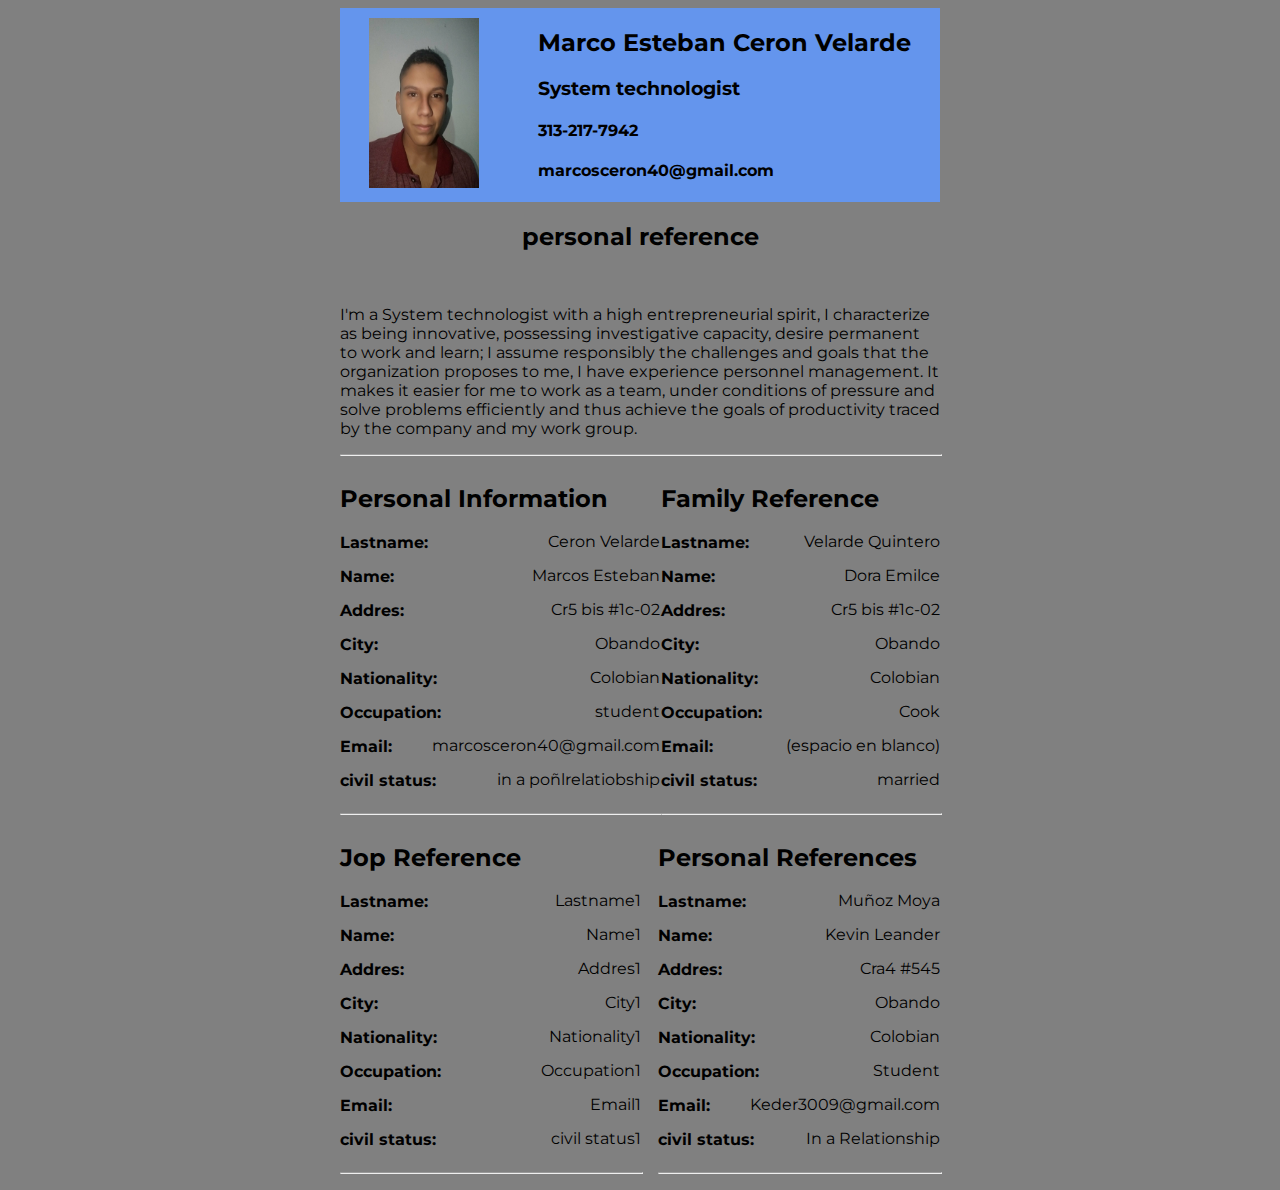
<file: analisis/CV/public_html/index.html>
<!DOCTYPE html>
<html>
    <head>
        <link href="https://fonts.googleapis.com/css?family=Montserrat" rel="stylesheet">
        <link href="CSS/CV.css" rel="stylesheet" type="text/css"/>
        <title>CV</title>
        <meta charset="UTF-8">
        <meta name="viewport" content="width=device-width, initial-scale=1.0">
    </head>
    <body>
        <header>
            <div class="logo">
                <div>
                    <img src="img/img.jpg" alt=""/>
                </div>
                <div>
                    <h2>Marco Esteban Ceron Velarde</h2>
                    <h3>System technologist</h3>
                    <h4>313-217-7942</h4>
                    <h4>marcosceron40@gmail.com</h4>
                </div>

            </div>

        </header>
        <div class="container3">
            <div class="personal_reference">
                <h2>personal reference</h2>
                <br>
                <p>
                    I'm a System technologist with a high entrepreneurial spirit,
                    I characterize as being innovative, possessing investigative capacity, desire
                    permanent to work and learn; I assume responsibly the
                    challenges and goals that the organization proposes to me, I have experience
                    personnel management.
                    It makes it easier for me to work as a team, under conditions of pressure and
                    solve problems efficiently and thus achieve the goals of
                    productivity traced by the company and my work group.
                </p>
            </div>
            <hr/>
        </div>
        <div>
            <div class="container">
                <div>
                    <h2>Personal Information</h2>
                    <div class="box">
                        <strong>Lastname:</strong><br>
                        <p>Ceron Velarde</p>
                    </div>
                    <div class="box">
                        <strong>Name:</strong><br>
                        <p>Marcos Esteban</p>
                    </div>
                    <div class="box">
                        <strong>Addres:</strong><br>
                        <p>Cr5 bis #1c-02</p>
                    </div>
                    <div class="box">
                        <strong>City:</strong><br>
                        <p>Obando</p>
                    </div>
                    <div class="box">
                        <strong>Nationality:</strong><br>
                        <p>Colobian</p>
                    </div>
                    <div class="box">
                        <strong>Occupation:</strong><br>
                        <p>student</p>
                    </div>
                    <div class="box">
                        <strong>Email:</strong><br>
                        <p>marcosceron40@gmail.com</p>
                    </div>
                    <div class="box">
                        <strong>civil status:</strong><br>
                        <p>in a poñlrelatiobship</p>
                    </div>
                    <hr/>
                </div>
                <div class="">
                    <h2>Family Reference</h2>
                    <div class="box1">
                        <strong>Lastname:</strong><br>
                        <p>Velarde Quintero</p>
                    </div>
                    <div class="box1">
                        <strong>Name:</strong><br>
                        <p>Dora Emilce</p>
                    </div>
                    <div class="box1">
                        <strong>Addres:</strong><br>
                        <p>Cr5 bis #1c-02</p>
                    </div>
                    <div class="box1">
                        <strong>City:</strong><br>
                        <p>Obando</p>
                    </div>
                    <div class="box1">
                        <strong>Nationality:</strong><br>
                        <p>Colobian</p>
                    </div>
                    <div class="box1">
                        <strong>Occupation:</strong><br>
                        <p>Cook</p>
                    </div>
                    <div class="box1">
                        <strong>Email:</strong><br>
                        <p>(espacio en blanco)</p>
                    </div>
                    <div class="box1">
                        <strong>civil status:</strong><br>
                        <p>married</p>
                    </div>
                    <hr/>
                </div>
            </div>
            <div class="container2">
                <div>
                    <h2>Jop Reference</h2>
                    <div class="box2">
                        <strong>Lastname:</strong><br>
                        <p>Lastname1</p>
                    </div>
                    <div class="box2">
                        <strong>Name:</strong><br>
                        <p>Name1</p>
                    </div>
                    <div class="box2">
                        <strong>Addres:</strong><br>
                        <p>Addres1</p>
                    </div>
                    <div class="box2">
                        <strong>City:</strong><br>
                        <p>City1</p>
                    </div>
                    <div class="box2">
                        <strong>Nationality:</strong><br>
                        <p>Nationality1</p>
                    </div>
                    <div class="box2">
                        <strong>Occupation:</strong><br>
                        <p>Occupation1</p>
                    </div>
                    <div class="box2">
                        <strong>Email:</strong><br>
                        <p>Email1</p>
                    </div>
                    <div class="box2">
                        <strong>civil status:</strong><br>
                        <p>civil status1</p>
                    </div>
                    <hr/>
                </div>
                <div class="">
                    <h2>Personal References</h2>
                    <div class="box">
                        <strong>Lastname:</strong><br>
                        <p>Muñoz Moya</p>
                    </div>
                    <div class="box">
                        <strong>Name:</strong><br>
                        <p>Kevin Leander</p>
                    </div>
                    <div class="box">
                        <strong>Addres:</strong><br>
                        <p>Cra4 #545</p>
                    </div>
                    <div class="box">
                        <strong>City:</strong><br>
                        <p>Obando</p>
                    </div>
                    <div class="box">
                        <strong>Nationality:</strong><br>
                        <p>Colobian</p>
                    </div>
                    <div class="box">
                        <strong>Occupation:</strong><br>
                        <p>Student</p>
                    </div>
                    <div class="box">
                        <strong>Email:</strong><br>
                        <p>Keder3009@gmail.com</p>
                    </div>
                    <div class="box">
                        <strong>civil status:</strong><br>
                        <p>In a Relationship</p>
                    </div>
                    <hr/>
                </div>
            </div>
        </div>
        <script src="js/hello.js"></script>
    </body>
</html>
</file>
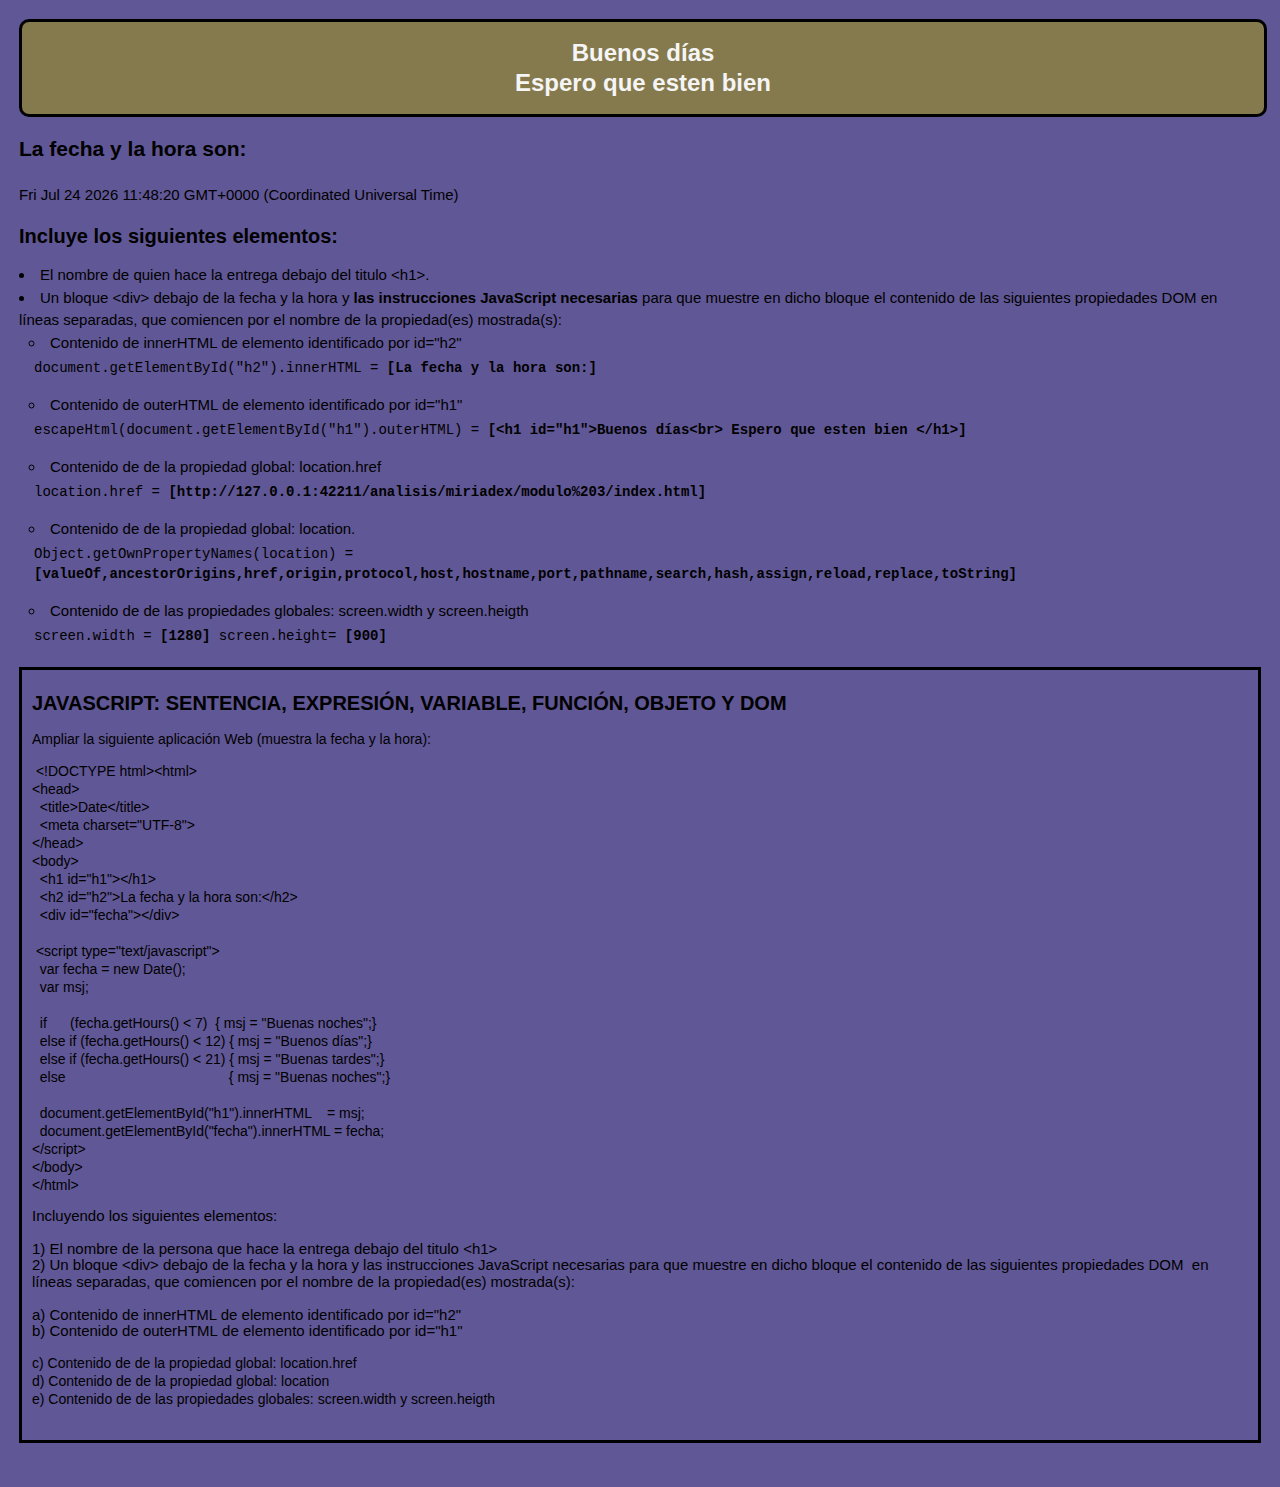
<file: analisis/miriadex/modulo 3/index.html>
<!DOCTYPE html><html>
    <head>
        <title>Ampliar la siguiente aplicación Web (muestra la fecha y la hora):</title>
        <meta charset="UTF-8">
        <link href='http://fonts.googleapis.com/css?family=PT+Sans:400,700' rel='stylesheet' type='text/css'>
        <style>
            body{
                padding: 11px;
                background-color: #605796;
                color: black;
                font-size: 15px;
                line-height: 1.1;
                font-family: 'comics Sans', Arial, serif;
            }
            ul 
            {
                list-style-position:inside;
                padding-left:0px;
            }
            ul ul
            {
                list-style-position:inside;
                padding-left:10px;
            }
            li{

                line-height: 1.5;
                width: 100%;
            }

            h1,h2,h3{
                font-family: 'Tekton Pro', Arial, serif;
            }
            h1{
                font-size: 24px;
                line-height: 30px;
            }
            h2{
                font-size: 21px;
                line-height: 27px;
                margin-bottom: 25px;
            }

            #cabecera {
                width:100%;
                border: 3px solid black;
                text-align: center;
                border-radius: 10px;
                background-color: #857A4E;
                color: whitesmoke;
                margin-bottom: 10px;
            }
            h3 {
                font-size: 20px;
                line-height: 26px;
                margin-bottom: 10px;
            }
            
            p {
                font-size: 14px;
                line-height: 18px;
            }

            footer {
                margin-top: 15px;
                clear: both;
                text-align: center;
            }


            #tarea {
                border: 3px solid black;
                margin-bottom: 25px;
                padding: 0px 10px;
            }
            .codigo {
                font-family: Consolas, "courier new";
                line-height: 1.4;
                width: auto;
                font-size: 14px;
                background-color: ##8552CF;
                padding: 5px 5px;

                margin: 0 0 10px 0;
            }

        </style>
    </head>
    <body>
        <header id="cabecera">
            <h1 id="h1"></h1>
        </header>
        <h2 id="h2">La fecha y la hora son:</h2>
        <div id="fecha"></div>



        <div>
            <h3>Incluye los siguientes elementos:</h3>
            <ul>
                <li> El nombre de quien hace la entrega debajo del titulo &lt;h1&gt;.
                </li>

                <li> Un bloque &lt;div&gt; debajo de la fecha y la hora y <b>las instrucciones JavaScript necesarias</b>
                    para que muestre en dicho bloque el contenido de las siguientes propiedades DOM  en líneas separadas,
                    que comiencen por el nombre de la propiedad(es) mostrada(s):
                </li>
                <ul>
                    <li id="p1"> Contenido de innerHTML de elemento identificado por id="h2"</li>
                    <li id="p2"> Contenido de outerHTML de elemento identificado por id="h1"</li>
                    <li id="p3"> Contenido de de la propiedad global: location.href</li>
                    <li id="p4"> Contenido de de la propiedad global: location.</li>
                    <li id="p5"> Contenido de de las propiedades globales: screen.width y screen.heigth</li>
                </ul>
            </ul>
        </div>
        <div id="tarea">
            <header>
                <h3>JAVASCRIPT: SENTENCIA, EXPRESIÓN, VARIABLE, FUNCIÓN, OBJETO Y DOM</h3></header>
            <p>Ampliar&nbsp;la siguiente&nbsp;aplicación Web (muestra la fecha y la hora):</p>

            <p>&nbsp;&lt;!DOCTYPE html&gt;&lt;html&gt;<br />
                &lt;head&gt;<br />
                &nbsp; &lt;title&gt;Date&lt;/title&gt;<br />    
                &nbsp; &lt;meta charset="UTF-8"&gt;<br />
                &lt;/head&gt;<br />
                &lt;body&gt;<br />
                &nbsp; &lt;h1 id="h1"&gt;&lt;/h1&gt;<br />
                &nbsp; &lt;h2 id="h2"&gt;La fecha y la hora son:&lt;/h2&gt;<br />
                &nbsp; &lt;div id="fecha"&gt;&lt;/div&gt;<br />
                <br />
                &nbsp;&lt;script type="text/javascript"&gt;<br />
                &nbsp; var fecha = new Date();<br />
                &nbsp; var msj;<br />
                <br />
                &nbsp; if &nbsp; &nbsp; &nbsp;(fecha.getHours() &lt; 7) &nbsp;{ msj = "Buenas noches";}<br />
                &nbsp; else if (fecha.getHours() &lt; 12) { msj = "Buenos días";}<br />
                &nbsp; else if (fecha.getHours() &lt; 21) { msj = "Buenas tardes";}<br />
                &nbsp; else &nbsp; &nbsp; &nbsp; &nbsp; &nbsp; &nbsp; &nbsp; &nbsp; &nbsp; &nbsp; &nbsp; &nbsp; &nbsp; &nbsp; &nbsp; &nbsp; &nbsp; &nbsp; &nbsp; &nbsp; &nbsp;{ msj = "Buenas noches";}<br />
                <br />
                &nbsp; document.getElementById("h1").innerHTML &nbsp; &nbsp;= msj;<br />
                &nbsp; document.getElementById("fecha").innerHTML = fecha;<br />
                &lt;/script&gt;<br />
                &lt;/body&gt;<br />
                &lt;/html&gt;</p>

            <div>Incluyendo los siguientes elementos:&nbsp;<br />
                &nbsp;</div>

            <div>1) El nombre de la persona que hace la entrega debajo del titulo &lt;h1&gt;</div>

            <div>2) Un bloque &lt;div&gt; debajo de la fecha y la hora&nbsp;y las instrucciones JavaScript necesarias para que muestre en dicho bloque el contenido de las&nbsp;siguientes propiedades DOM&nbsp;&nbsp;en líneas separadas, que comiencen por el nombre de la propiedad(es) mostrada(s):</div>

            <div><br />
                a) Contenido de innerHTML de elemento identificado por id="h2"</div>

            <div>b) Contenido de outerHTML&nbsp;de elemento identificado por id="h1"</div>

            <p>c) Contenido de de la propiedad global: location.href<br />
                d) Contenido de de la propiedad global: location<br />
                e) Contenido de de las propiedades globales: screen.width y screen.heigth<br />
                <br />
            </p>
        </div>

    
        <script type="text/javascript">
            function escapeHtml(text) {
                'use strict';
                return text.replace(/[\"&<>]/g, function (a) {
                    return {'"': '&quot;', '&': '&amp;', '<': '&lt;', '>': '&gt;'}[a];
                });
            }
            var fecha = new Date();
            var msj;
            var h1 = document.getElementById("h1");
            var h2 = document.getElementById("h2");

            if (fecha.getHours() < 7) {
                msj = "Buenas noches";
            }
            else if (fecha.getHours() < 12) {
                msj = "Buenos días";
            }
            else if (fecha.getHours() < 21) {
                msj = "Buenas tardes";
            }
            else {
                msj = "Buenas noches";
            }

            msj += "<br> Espero que esten bien ";

            document.getElementById("h1").innerHTML = msj;
            document.getElementById("fecha").innerHTML = fecha;

            document.getElementById("p1").innerHTML = document.getElementById("p1").innerHTML + "<br><div class=\"codigo\">document.getElementById(\"h2\").innerHTML = <b>[" + document.getElementById("h2").innerHTML + "] </b></div>";
            document.getElementById("p2").innerHTML = document.getElementById("p2").innerHTML + "<br><div class=\"codigo\">escapeHtml(document.getElementById(\"h1\").outerHTML) = <b>[" + escapeHtml(document.getElementById("h1").outerHTML) + "] </b></div>";
            document.getElementById("p3").innerHTML = document.getElementById("p3").innerHTML + "<br><div class=\"codigo\">location.href = <b>[" + location.href + "] </b></div>";
            document.getElementById("p4").innerHTML = document.getElementById("p4").innerHTML + "<br><div class=\"codigo\">Object.getOwnPropertyNames(location) = <b>[" + Object.getOwnPropertyNames(location) + "]</b></div>";
            document.getElementById("p5").innerHTML = document.getElementById("p5").innerHTML + "<br><div class=\"codigo\">screen.width = <b> [" + screen.width + "] </b>" + "screen.height=<b> [" + screen.height + "] </b></div>";

        </script>
    </body>
</html>
</file>
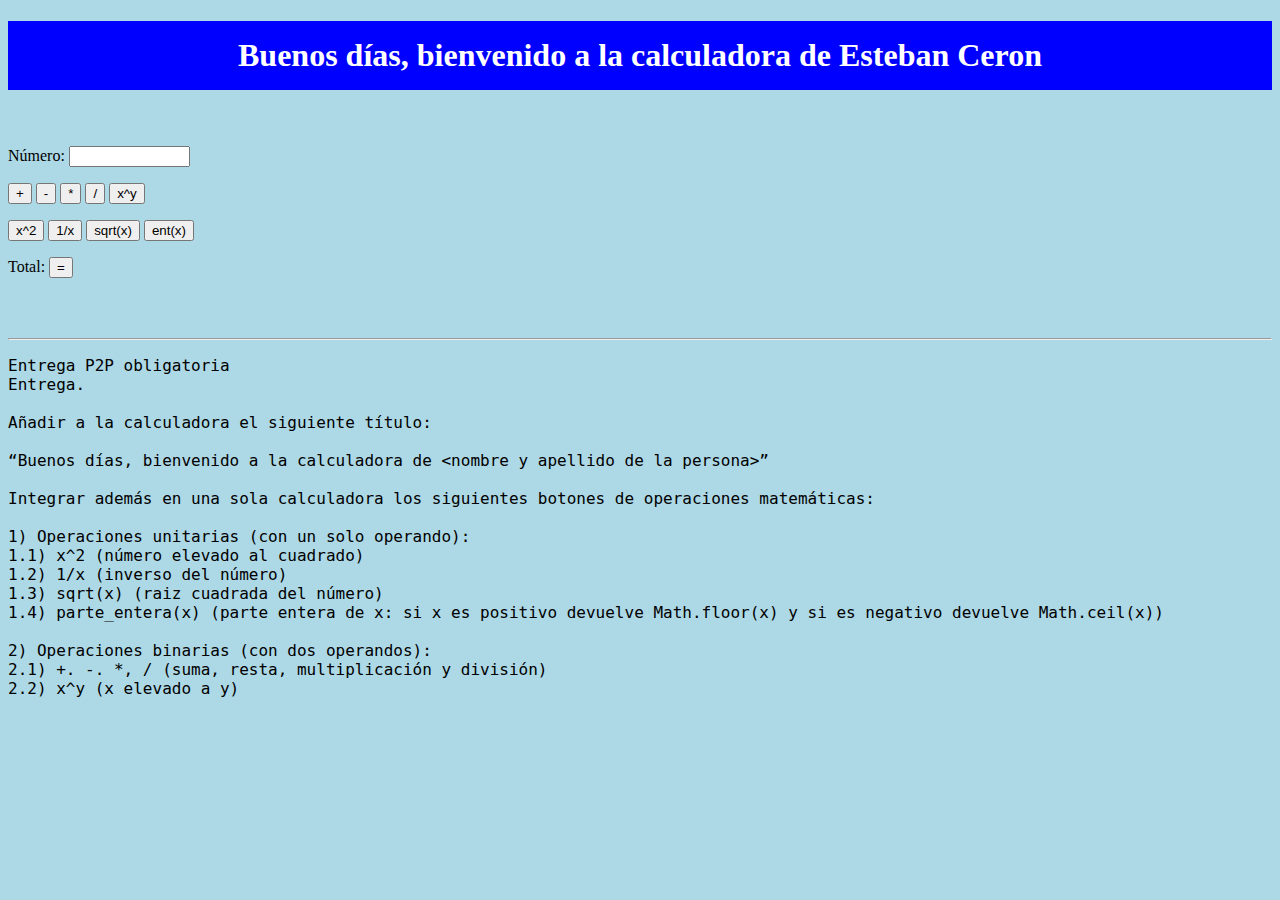
<file: analisis/miriadex/modulo 4/index.html>
<!DOCTYPE html>
<html>

<head>
    <title>Ejemplo</title>
    <meta charset="utf-8">
    
    <style type="text/css">
        h1 {
            color:white;
            background-color: blue;
            padding: .5em 2em;
            text-align: center;
        }
        body { font-family: Andaluz;
            font-size: 16px;
            background-color: lightblue; 
        }
    </style>

    <script type="text/javascript">
        var num, acc = 0,
            op = "",
            oMsj = Object;

        function mas() {
            acc = +num.value;
            op = "+";
            mostrarMensaje(op);
        }

        function menos() {
            acc = +num.value;
            op = "-";
            mostrarMensaje(op);
        }

        function multiplica() {
            acc = +num.value;
            op = "*";
            mostrarMensaje(op);
        }

        function divide() {
            acc = +num.value;
            op = "/";
            mostrarMensaje(op);
        }

        function x_elevado_y() {
            acc = +num.value;
            op = "x^y";
            mostrarMensaje(op);
        }

        function cuadrado() {
            acc = +num.value;
            op = "x^2";
            calcular();
        }

        function inversa() {
            acc = +num.value;
            op = "1/x";
            calcular();
        }

        function raizCuadrada() {
            acc = +num.value;
            op = "sqrt(x)";
            calcular();
        }

        function parteEntera() {
            acc = +num.value;
            op = "ent(x)";
            calcular();
        }

        function calcular() {
            clear_msj();
            if (op === "+") {
                num.value = (+acc) + (+num.value);
            } else if (op === "-") {
                num.value = (+acc) - (+num.value);
            } else if (op === "*") {
                num.value = (+acc) * (+num.value);
            } else if (op === "/") {
                num.value = (+acc) / (+num.value);
            } else if (op === "x^y") {
                num.value = (Math.pow(+acc, +num.value));
            } else if (op === "x^2") {
                num.value = (+acc) * (+acc);
            } else if (op === "1/x") {
                num.value = 1 / (+acc);
            } else if (op === "sqrt(x)") {
                num.value = (Math.sqrt(+acc));
            } else if (op === "ent(x)") {
                if (+acc >= 0) {
                    num.value = (Math.floor(+acc));
                } else {
                    num.value = (Math.ceil(+acc));
                }
            }
        }

        function inic() {
            num = document.getElementById("num");
            oMsj = document.getElementById("msj");
        }

        function vaciar() {
            num.value = "";
            clear_msj();
        }

        function mostrarMensaje(cMsj) {
            oMsj.innerHTML = cMsj;
        }

        function clear_msj() {
            mostrarMensaje("");
        }

        function cambiarEstadoBloqueoBotones(cTipo, nEstado) {
            var oRef;
            if (cTipo === "dec") {
                oRef = document.getElementById("dec");
            } else if (cTipo === "bin") {

            }
        }
        
    </script>
</head>

<body onLoad="inic()">
    <h1>Buenos días, bienvenido a la calculadora de Esteban Ceron</h1>
    <br/>
    <p>Número:
        <input type="text" size="12" id="num" onClick="vaciar()">
        <span id="msj"></span>
    </p>
    <p id="dec">
        <button onClick="mas()">+</button>
        <button onClick="menos()">-</button>
        <button onClick="multiplica()">*</button>
        <button onClick="divide()">/</button>
        <button onClick="x_elevado_y()">x^y</button>
    </p>
    <p>
        <button onClick="cuadrado()">x^2</button>
        <button onClick="inversa()">1/x</button>
        <button onClick="raizCuadrada()">sqrt(x)</button>
        <button onClick="parteEntera()">ent(x)</button>
    </p>
    <p>Total:
        <button id="igual" onClick="calcular()">=</button>
    </p>
    <br/>
    <br/>
    <hr/>
    <pre>
Entrega P2P obligatoria
Entrega. 

Añadir a la calculadora el siguiente título:

“Buenos días, bienvenido a la calculadora de &lt;nombre y apellido de la persona&gt;”

Integrar además en una sola calculadora los siguientes botones de operaciones matemáticas:

1) Operaciones unitarias (con un solo operando): 
1.1) x^2 (número elevado al cuadrado)
1.2) 1/x (inverso del número)
1.3) sqrt(x) (raiz cuadrada del número)
1.4) parte_entera(x) (parte entera de x: si x es positivo devuelve Math.floor(x) y si es negativo devuelve Math.ceil(x))

2) Operaciones binarias (con dos operandos):
2.1) +. -. *, / (suma, resta, multiplicación y división)
2.2) x^y (x elevado a y)    
    </pre>
</body>

</html>
</file>
<file: analisis/CV/public_html/CSS/CV.css>
*{
   font-family: 'Montserrat', sans-serif;
}
body{
    background-color: grey;
}

header{
    display: block;
    margin:auto;
    width: 600px;
    background:cornflowerblue ;
}


.container{
    display: block;
    margin:auto;
    width: 600px;
    display: flex;
    justify-content: space-between;
}
.container2{
    display: block;
    margin:auto;
    width: 600px;
    display: flex;
    justify-content: space-between;
}
.container3{
    display: block;
    margin:auto;
    width: 600px;
}
.container3 h2{
    text-align: center
}
.jop_Reference{
    display: flex;
}

.logo div img{
    margin-top: 10px;
    height: 170px;
    width: 110px;
}

.logo{
    display: flex;
    justify-content: space-around;
}

.box{
    display: flex;
    justify-content: space-between;

}
.box1{
    display: flex;
    justify-content: space-between;

}
.box2{
    display: flex;
    justify-content: space-between;

}
.box p{
    margin-top: -1px;
    margin-left: 40px;
}
.box2 p{
    margin-top: -1px;
    margin-left: 100px;
}
.box1 p{
    margin-top: -1px;
    margin-left: 55px;
}
hr{
    width: 100%;
}


@media (max-width: 640px){
    .container{
        display: block;
        margin:auto;
    }
    .container2{
        display: block;
        margin:auto;
    }
    .container3{
        display: block;
        margin:auto;
    }
    .box{
        margin-left: 80px;
        margin-right: 80px;
    }
    .box2{
        margin-left: 80px;
        margin-right: 80px;    }
    .box1{
        margin-left: 80px;
        margin-right: 80px;
    }
    h2{
        text-align: center;
        font-size: 30px;
    }
    header{
        background:cornflowerblue ;
    }
    .personal_reference p{
        font-size: 25px;
    }
}
</file>
